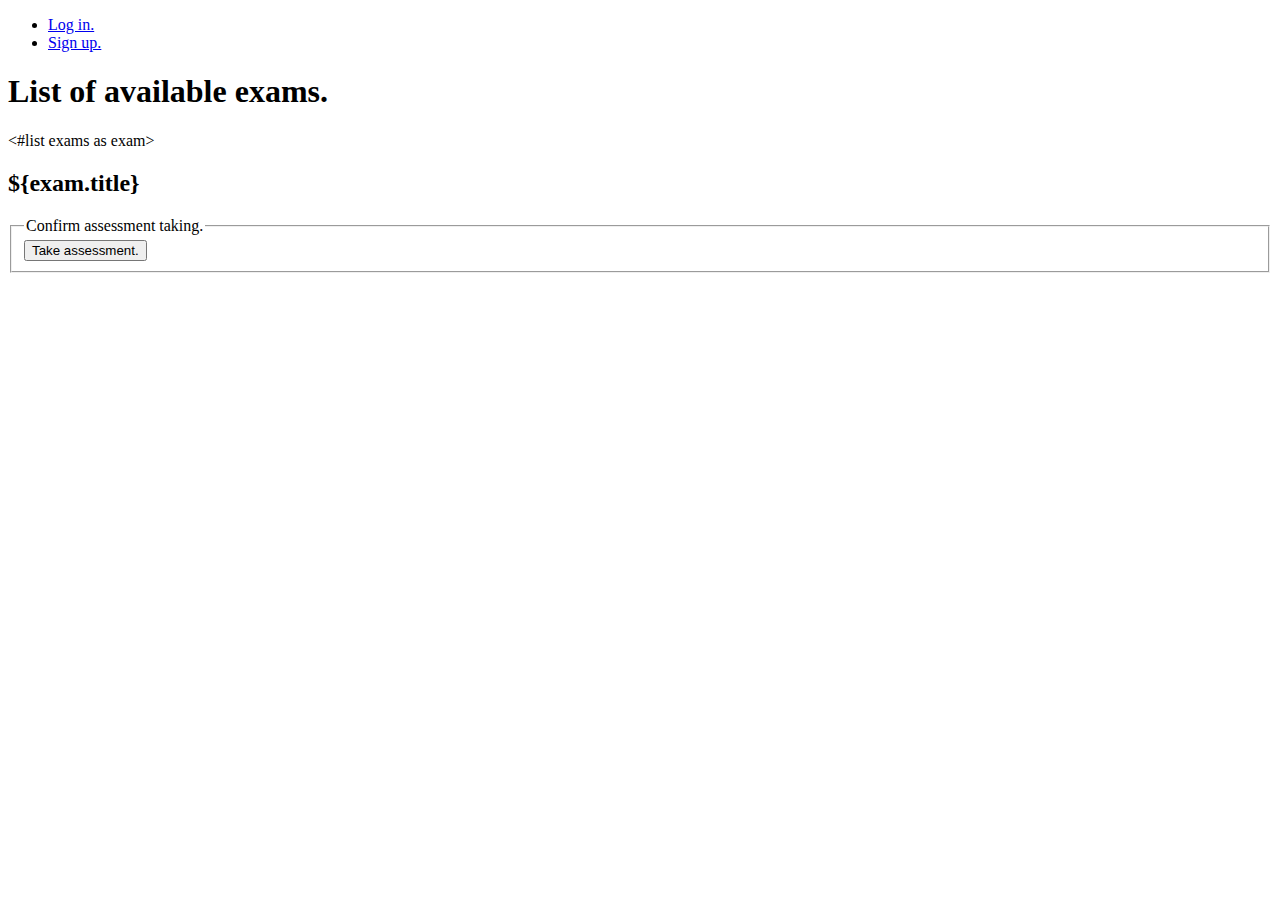
<file: src/main/webapp/index.htm>
<!DOCTYPE html>
<html>
<body>
 <nav>
 	<ul>
 		<li><a href='/LogIn'>Log in.</a></li>
 		<li><a href='/SignUp'>Sign up.</a></li>
 	</ul>
 </nav>
 <main>
  <header>
   <h1>List of available exams.</h1>
  </header>
 	<section>
	  <#list exams as exam>
	  	<article>
	  		<header>
	  			<h2>${exam.title}</h2>
	  		</header>
	  		<form action='/TakeAssessment' method='POST'>
	  			<fieldset>
	  				<legend>Confirm assessment taking.</legend>
	  				<input type='hidden' name='exam_id' value='${exam.id}' />
	  				<input type='submit' name='submit' value='Take assessment.' />
	  			</fieldset>
	  		</form>
	  	</article>
	  </#list>
 	</section>
	</main>
</body>
</html>
</file>
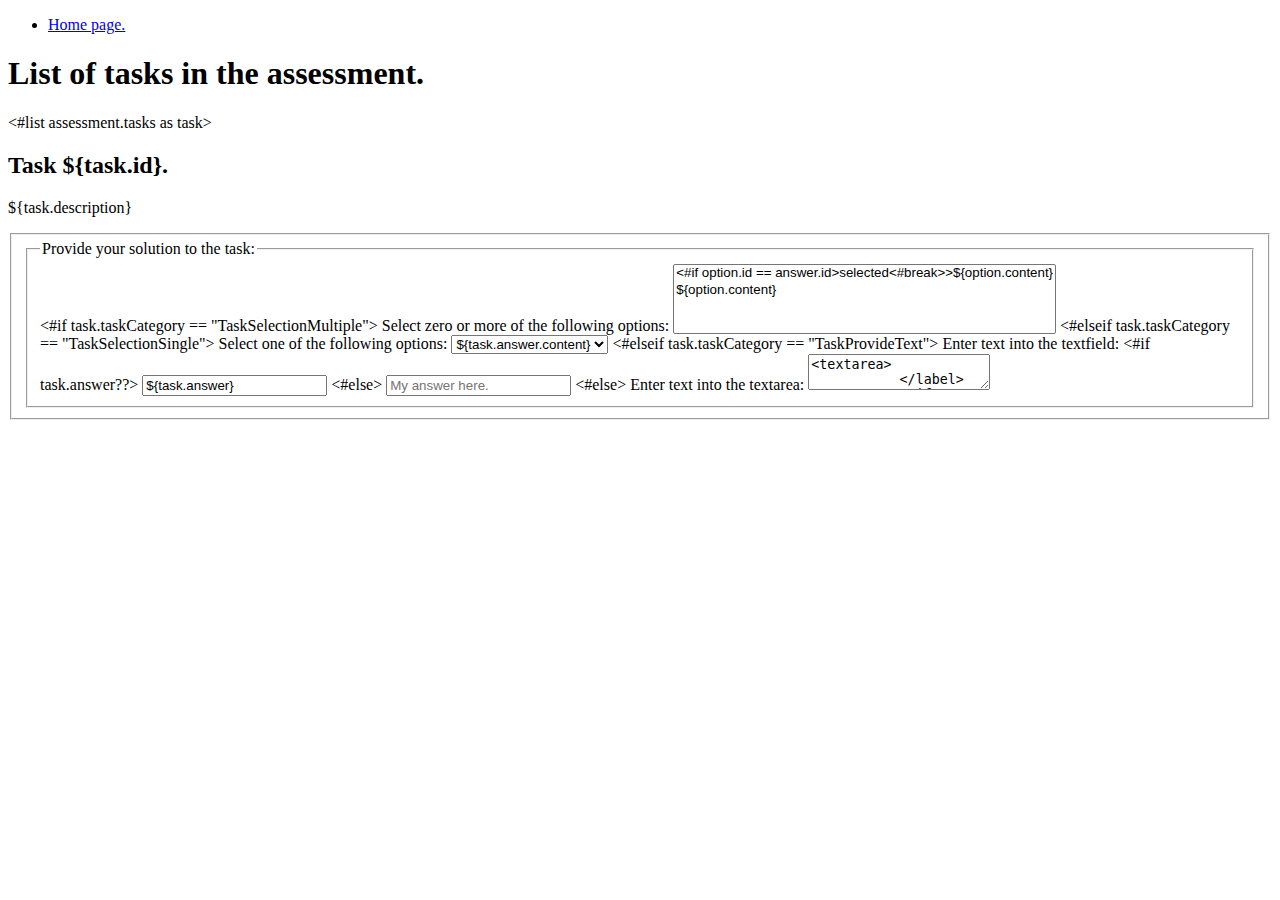
<file: src/main/webapp/WEB-INF/views/assessment_taking.htm>
<!DOCTYPE html>
<html>
<head>
  <title>Assessment taking.</title>
</head>
<body>
 <nav>
  <ul>
   <li><a href='/'>Home page.</a></li>
  </ul>
 </nav>
 <main> 
  <section>
    <header>
      <h1>List of tasks in the assessment.</h1>
    </header>
    <#list assessment.tasks as task>
      <article id='#{task.id}'>
       <header>
        <h2>Task ${task.id}.</h2>
       </header>
       <p>${task.description}</p>
       <form action='/Answer' method='POST'>
        <fieldset>
         <input type='hidden' name='task_id' value='${task.id}' />
         <fieldset>
          <legend>Provide your solution to the task:</legend>
          <#if task.taskCategory == "TaskSelectionMultiple">
           <label>
            Select zero or more of the following options:
            <select name='answer' multiple required>
              <#if task.answer?has_content>
                <#list task.options as option>
                    <option value='${option.id}' <#list task.answer as answer><#if option.id == answer.id>selected<#break></#if></#list>>${option.content}</option>
                </#list>
              <#else>
                <#list task.options as option>
                  <option value='${option.id}' >${option.content}</option>
                </#list>
              </#if>
            </select>
           </label>
          <#elseif task.taskCategory == "TaskSelectionSingle">
           <label>
            Select one of the following options:
            <select name='answer' required>
             <option value>I don't know.</option>
             <#if task.answer?? >
              <option value='${task.answer.id}' selected>${task.answer.content}</option>
               <#list task.options as option>
                  <#if task.answer.id != option.id>
                    <option value='${option.id}' >${option.content}</option>
                  </#if>
               </#list>
             <#else>
               <#list task.options as option>
                  <option value='${option.id}' >${option.content}</option>
               </#list>
             </#if>
            </select>
           </label>
          <#elseif task.taskCategory == "TaskProvideText">
           <label>
            Enter text into the textfield:
             <#if task.answer??>
              <input type='text' name='answer' value='${task.answer}' placeholder='My answer here.' required />
             <#else>
              <input type='text' name='answer' value='' placeholder='My answer here.' required />
             </#if>
           </label>
          <#else>
           <label>
            Enter text into the textarea:
            <textarea name='answer' required><textarea>
           </label>
          </#if>
         </fieldset>
         <input type='submit' name='submit' value ='Confirm answer.' />
        </fieldset>
       </form>
      </article>
    </#list>
  </section>
  <form method='POST' action='/GradeAssessment'>
    <fieldset>
      <legend>Finish assessment taking:</legend>
      <input type='submit' name='submit' value='End assessment.' />
    </fieldset>
  </form>
 </main>
 <section>
  <h2>Progress in the task solving.</h2>
  <progress max='${assessment.totalQuantityOfTasks}' value='${assessment.quantityOfTasksCompleted}'>${assessment.quantityOfTasksCompleted * 100 / assessment.totalQuantityOfTasks}%</progress>
 </section>
 <section>
  <h2>Navigation between tasks in the assessment.</h2>
  <nav>
    <ol>
      <#list assessment.tasks as task>
        <li><a href='#${task.id}'>*</a></li>
      </#list>
    </ol>
  </nav>
 </section>
</body>
</html>
</file>
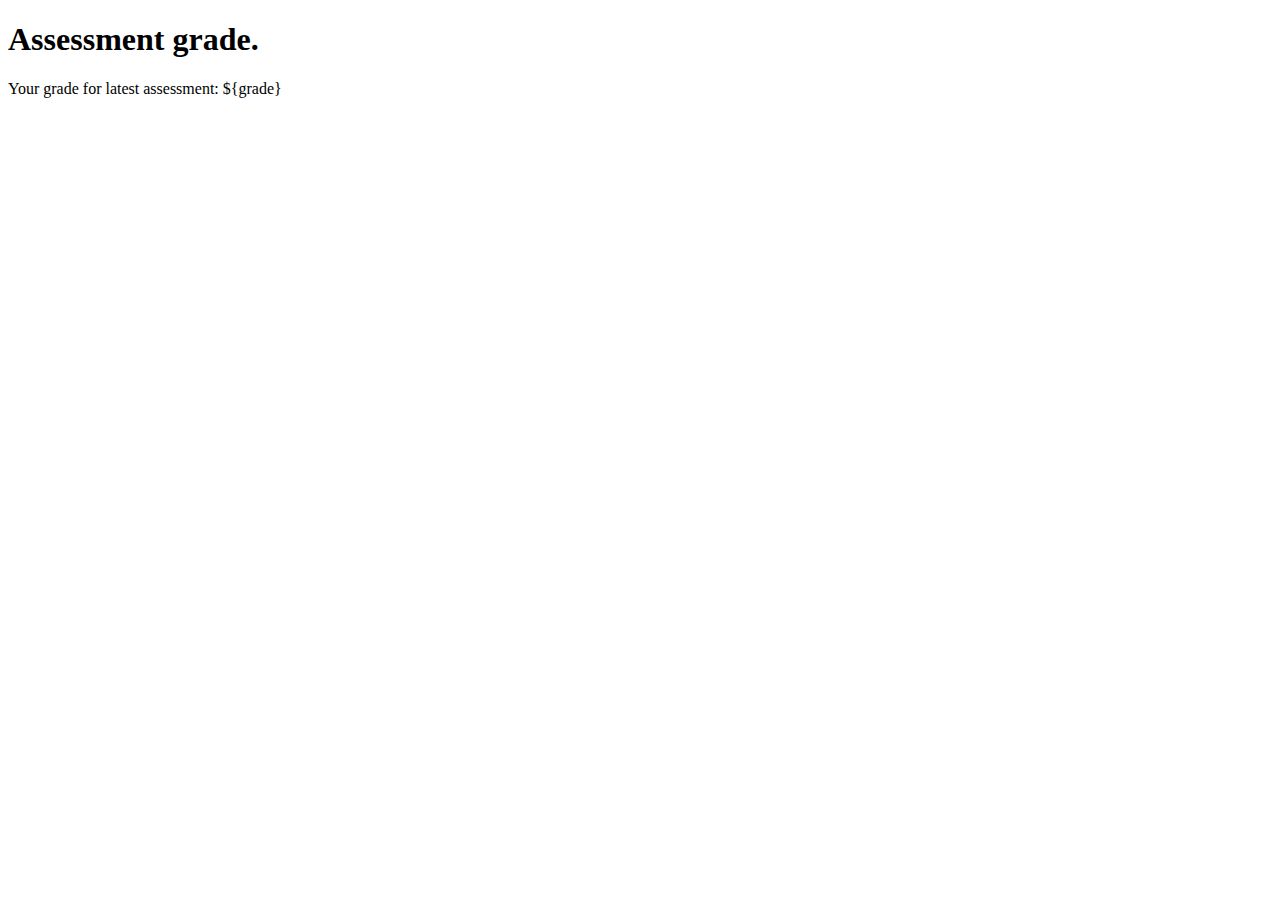
<file: src/main/webapp/WEB-INF/views/grade_assessment.htm>
<!DOCTYPE html>
<html>
<head>
 <title>Grade of the assessment.</title>
</head>
<body>
 <main>
  <article>
   <header>
    <h1>Assessment grade.</h1>
   </header>
   <p>Your grade for latest assessment: ${grade}</p>
  </article>
 </main>
</body>
</html>
</file>
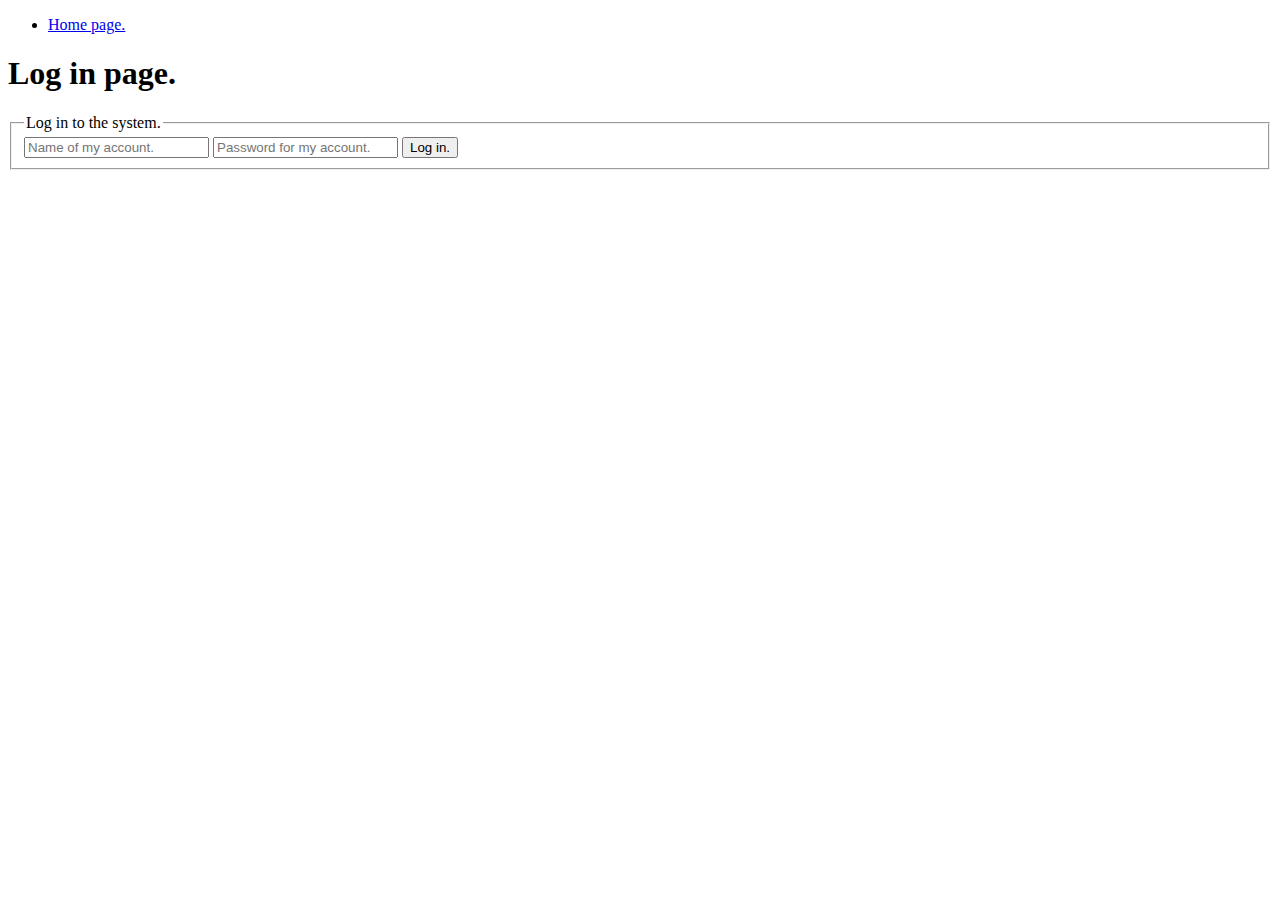
<file: src/main/webapp/WEB-INF/views/log_in.htm>
<!DOCTYPE html>
<html>
<head>
  <title>Log in.</title>
</head>
<body>
 <nav>
  <ul>
   <li><a href='/'>Home page.</a></li>
  </ul>
 </nav>
 <main>
   <article>
    <header>
     <h1>Log in page.</h1>
    </header>
    <section>
     <form method='POST' action='/LogIn'>
      <fieldset>
       <legend>Log in to the system.</legend>
       <input type='text' name='username' value='' placeholder='Name of my account.' /> 
       <input type='password' name='password' value='' placeholder='Password for my account.' />
       <input type='submit' name='submit' value='Log in.' />
      </fieldset>
     </form>
    </section>
   </article>
  </main>
</body>
</html>
</file>
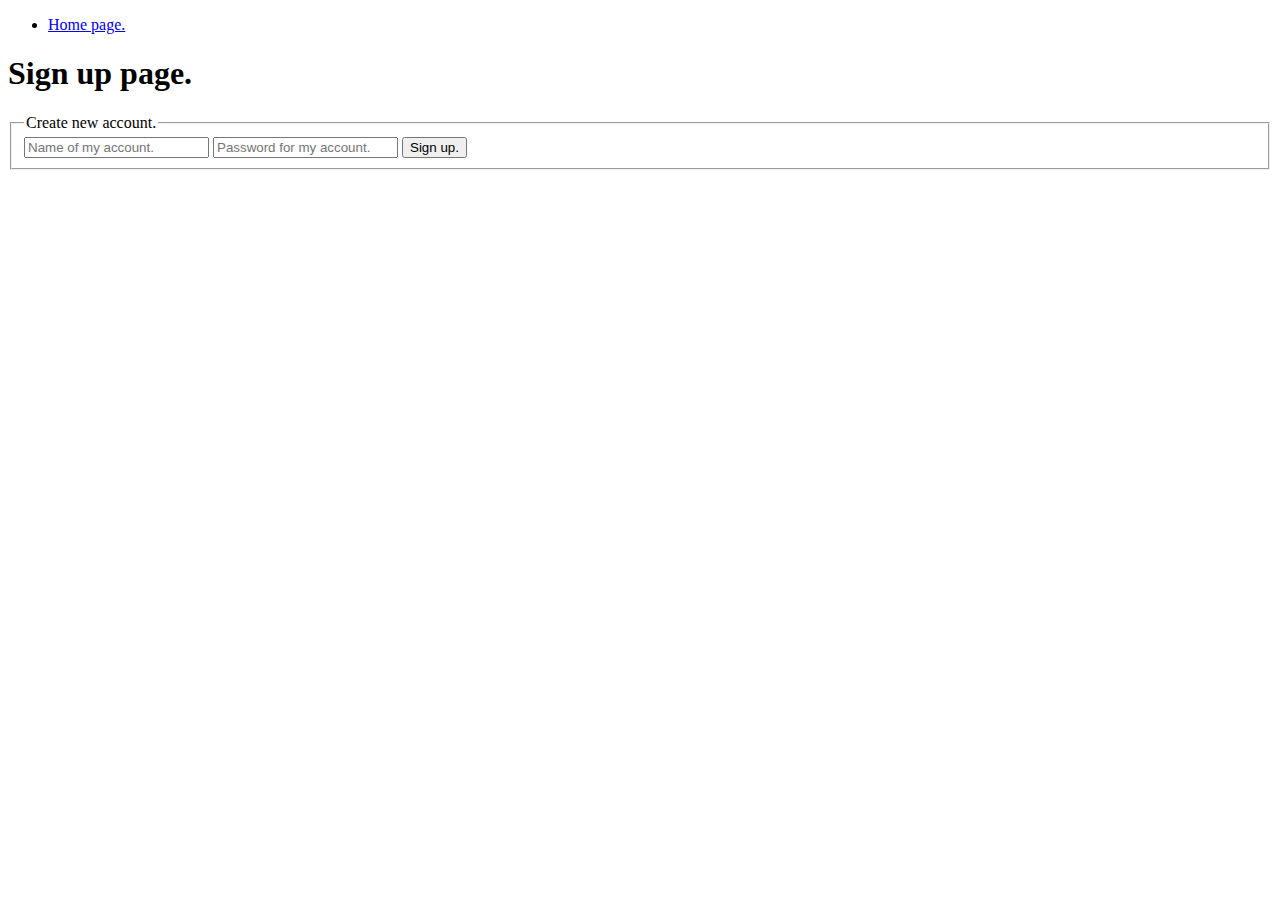
<file: src/main/webapp/WEB-INF/views/sign_up.htm>
<!DOCTYPE html>
<html>
<head>
  <title>Sign up.</title>
</head>
<body>
 <nav>
  <ul>
   <li><a href='/'>Home page.</a></li>
  </ul>
 </nav>
 <main>
  <article>
   <header>
    <h1>Sign up page.</h1>
   </header>
   <section>
    <form method='POST' action='/SignUp'>
     <fieldset>
      <legend>Create new account.</legend>
      <input type='text' name='username' value='' placeholder='Name of my account.' /> 
      <input type='password' name='password' value='' placeholder='Password for my account.' />
      <input type='submit' name='submit' value='Sign up.' />
     </fieldset>
    </form>
   </section>
  </article>
 </main>
</body>
</html>
</file>
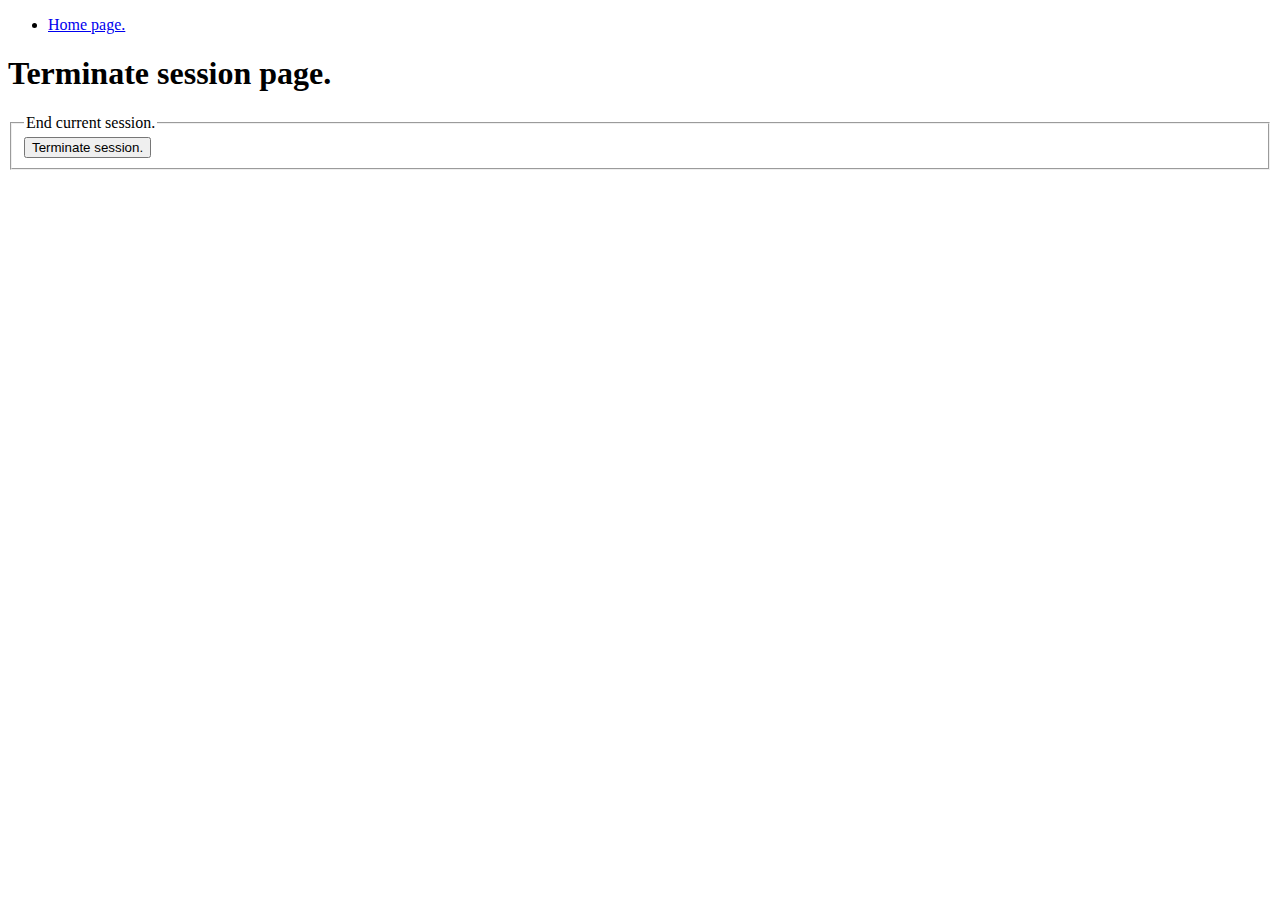
<file: src/main/webapp/WEB-INF/views/terminate_session.htm>
<!DOCTYPE html>
<html>
<body>
 <nav>
  <ul>
   <li><a href='/'>Home page.</a></li>
  </ul>
 </nav>
 <main> 
  <article>
   <header>
    <h1>Terminate session page.</h1>
   </header>
    <section>
     <form method='POST' action='/TerminateSession'>
      <fieldset>
       <legend>End current session.</legend>
       <input type='submit' name='submit' value='Terminate session.' />
      </fieldset>
     </form>
    </section>
  </article>
 </main>
</body>
</html>
</file>
